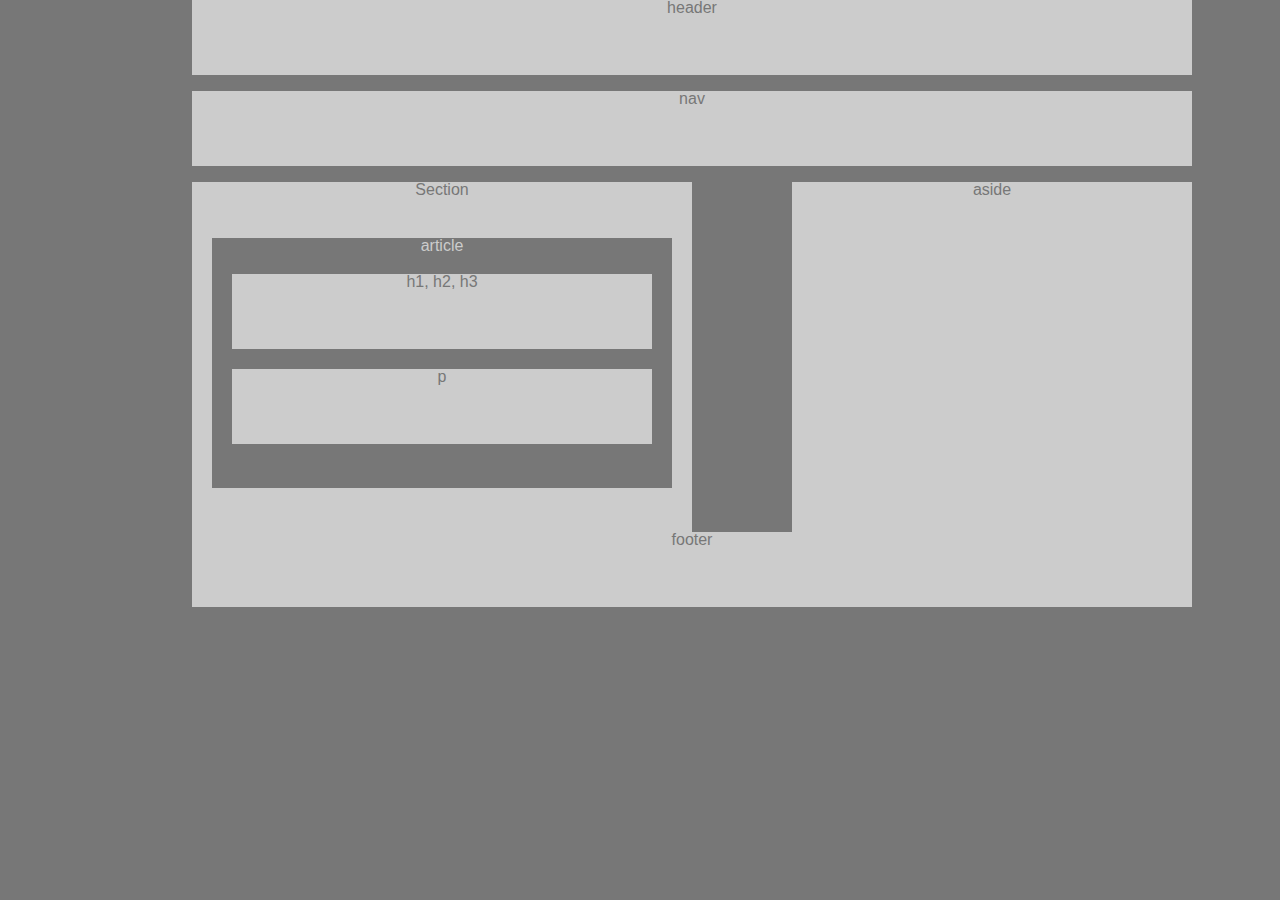
<file: index_3.html>
<!DOCTYPE html>
<html lang="en-us">


<head>
    <title>Student Bio</title>
    <link rel="stylesheet" type="text/css" href="reset.css">
    <link rel="stylesheet" type="text/css" href="style.css">
</head>


<body>

    <header class="header1">header</header>
    <br>

    <div id="nav1">nav
    </div>
    
    <br>
    <section class="section1">Section
    
        <div id="article">article
            <h1 class="h">h1, h2, h3</h1>
            <p class="h">p</p>
        </div>

    </section>

<SECTION class="aside">aside</SECTION>

<br><br>
         
<footer>footer</footer>

</body>
</html>
</file>
<file: style.css>
body{text-align: center;
	width:1000px;
	background-color: #777;
	color:#777;
	height: auto;
	margin-left: 15%;
	margin-right: 15%;
	font-family: 'Arial', 'Helvetica Neue', Helvetica, sans-serif;
}

.header1{
	background: #ccc;
	width:auto;
	margin-top: 15px:;
	height: 75px;
	/*height: 30%;*/
	text-align: center;
	}

#nav1{
	background: #ccc;
	width:auto;
	height:15%;
	text-align: center;
	height: 75px;
	}

.section1{
	float: left;
	background: #ccc;
	width:500px;
	height: 350px;
	text-align: center;

		}


.aside{float: right;
	background: #ccc;
	width:400px;
	height: 350px;
	text-align: center;}
	
#article{background: #777;
	width:200;
	height: 250px;
	margin-top: 40px;
	margin-right: 20px;
	margin-left: 20px;
	text-align: center;
	color: #ccc;
		}

.h{background: #ccc;
	width:auto;
	height:15%;
	margin-top: 20px;
	margin-right: 20px;
	margin-left: 20px;
	text-align: center;
	height: 75px;
	color: #777;}


footer{ clear: both;
	background: #ccc;
	width:auto;
	margin-top: 15px:;
	height: 75px;
	/*height: 30%;*/
	text-align: center;
	}
</file>
